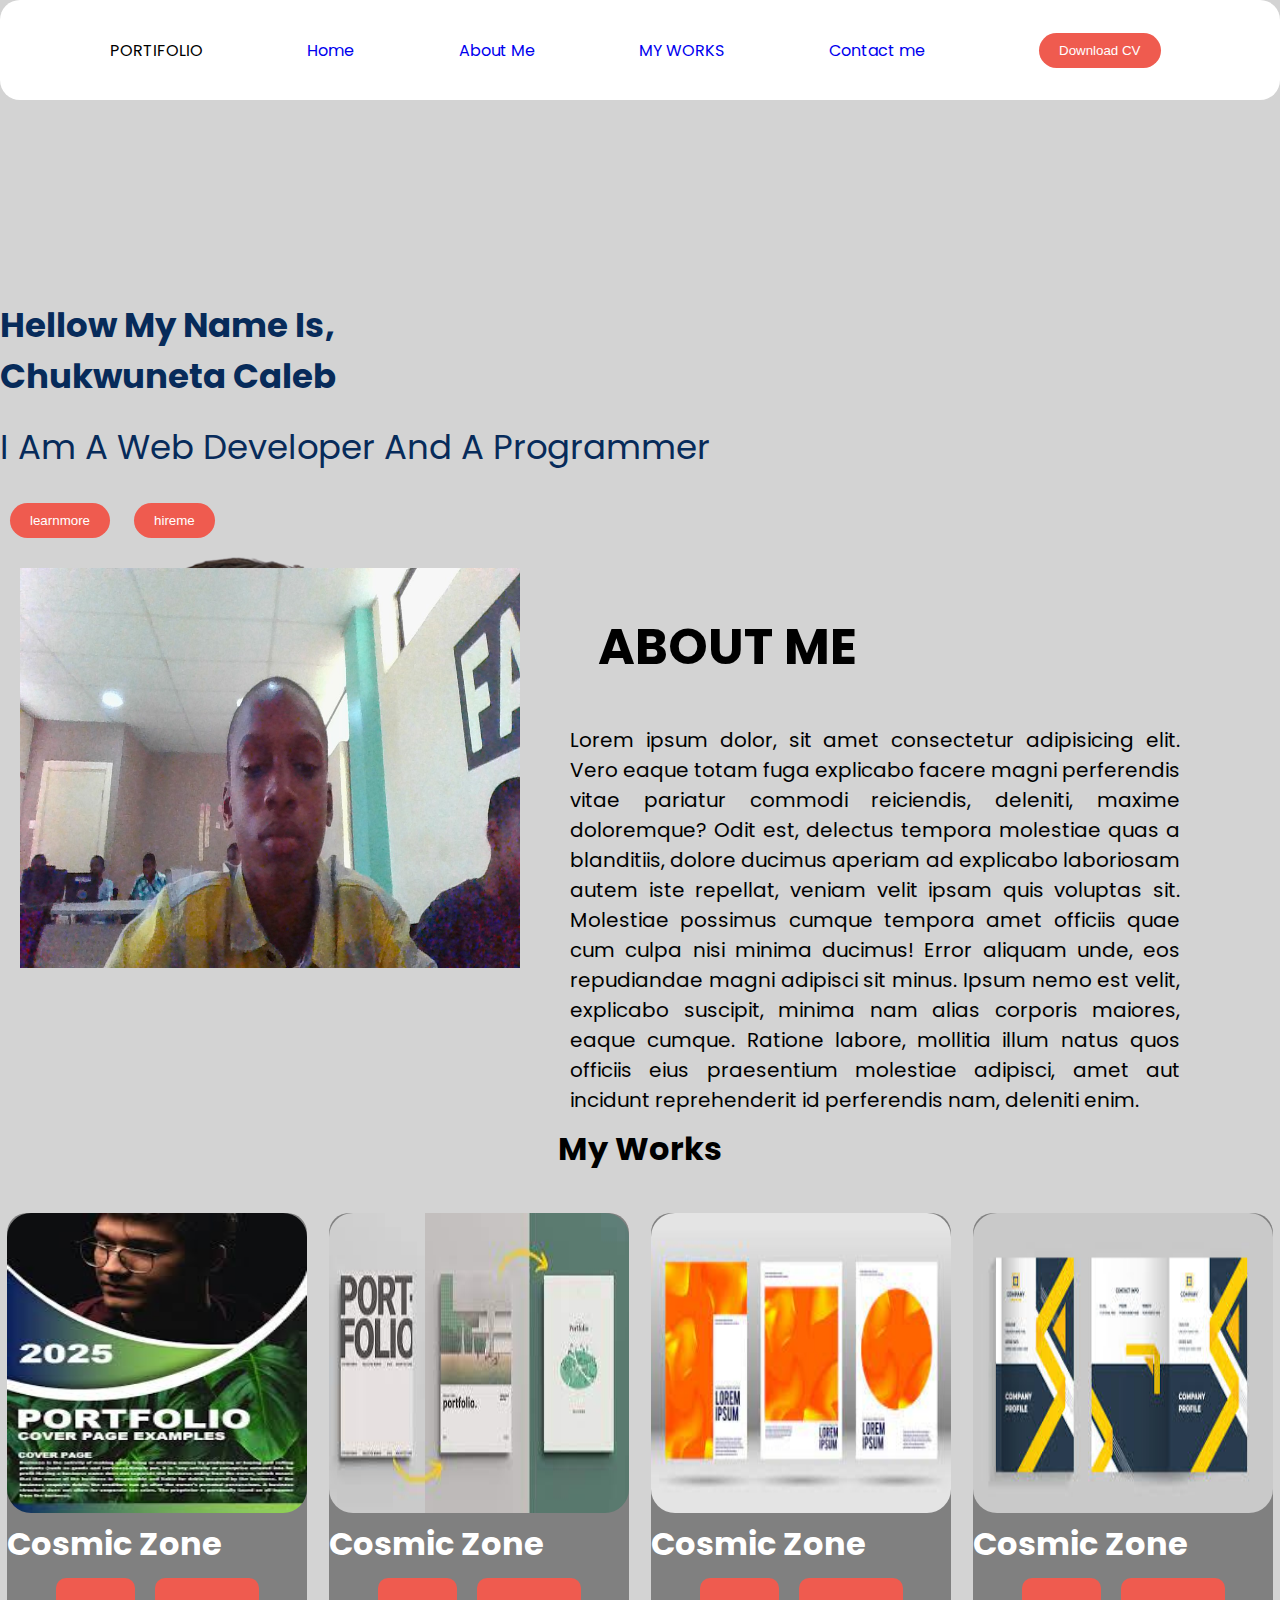
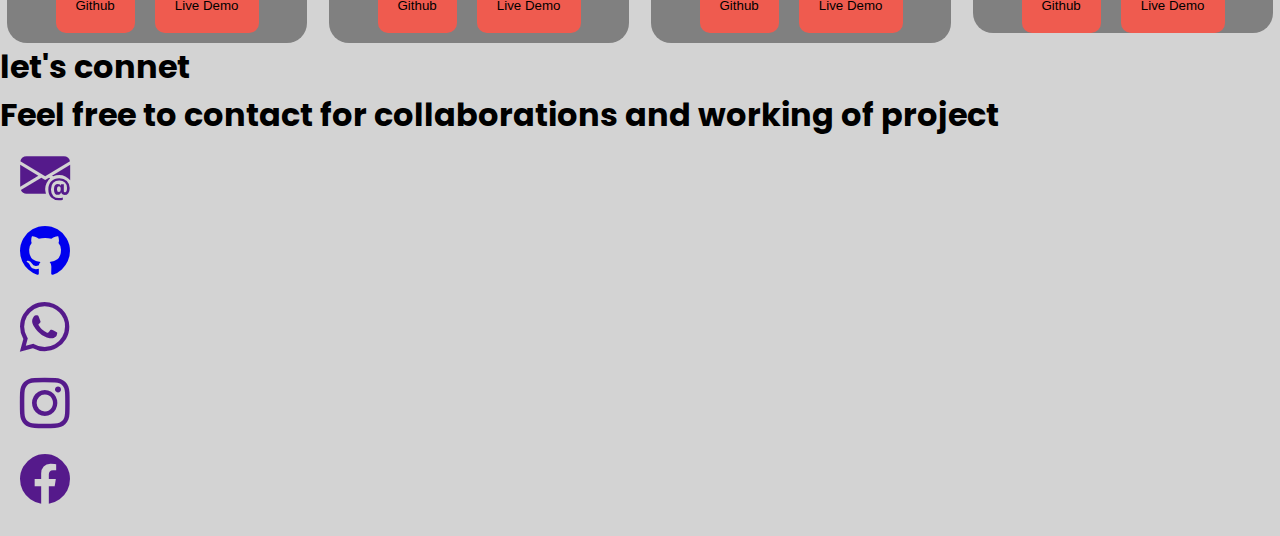
<file: index.html>
<!DOCTYPE html>
<html lang="en">

<head>
    <meta charset="UTF-8">
    <meta name="viewport" content="width=device-width, initial-scale=1.0">
    <link rel="stylesheet" href="./style.css">
    <link rel="stylesheet" href="https://cdn.jsdelivr.net/npm/bootstrap-icons@1.10.5/font/bootstrap-icons.css">
</head>
<title>PORTIFOLIO</title>

<body class="background-img">
    <nav class="navigation">
        <span> PORTIFOLIO</span>
        </div>

        <!-- <ul class="ListItem">
            <li>Home</li>
            <li>About Us</li>
            <li>Project</li>
            <li>Experience</li>
            <li>Contact</li> -->
        <a href="#Home" class="navigationlinks">Home</a>
        <a href="#Aboutme" class="navigationlinks">About Me</a>
        <a href="#service" class="navigationlinks">MY WORKS</a>
        <a href="#" class="navigationlinks">Contact me</a>
        <button class="primaryButton">Download CV</button>
        </div>
        </ul>
    </nav>
    <section id="Home">
        <div class="HeroText">
            <h1 class="Title">Hellow My Name Is,</h1>
            <h1 class="Subtitle">Chukwuneta Caleb</h1>
            <p class="Paragraph">I Am A Web Developer And A Programmer</p>
            <div class="heroButtonContainer">
                <button class="learnmore">learnmore</button>
                <button class="hireme">hireme</button>
            </div>
        </div>
        <div class="heroImage">
            <img src="./IMAGES/capture.png" alt="">
        </div>
    </section>
    <section class="Me">
        <div class="img"><img src="IMAGES/me.jpg">
        </div>
        <div class="Aboutme">
            <h1 class="intro">ABOUT ME</h1>
            <p>Lorem ipsum dolor, sit amet consectetur adipisicing elit. Vero eaque totam fuga explicabo facere magni
                perferendis vitae pariatur commodi reiciendis, deleniti, maxime doloremque? Odit est, delectus tempora
                molestiae quas a blanditiis, dolore ducimus aperiam ad explicabo laboriosam autem iste repellat, veniam
                velit ipsam quis voluptas sit. Molestiae possimus cumque tempora amet officiis quae cum culpa nisi
                minima ducimus! Error aliquam unde, eos repudiandae magni adipisci sit minus. Ipsum nemo est velit,
                explicabo suscipit, minima nam alias corporis maiores, eaque cumque. Ratione labore, mollitia illum
                natus quos officiis eius praesentium molestiae adipisci, amet aut incidunt reprehenderit id perferendis
                nam, deleniti enim.</p>
        </div>
    </section>
    <section id="Services">
        <h1 class="Services">My Works</h1>
        <div class="cards">
            <div class="card-1">
                <img class="pic1" src="./IMAGES/images (1).jpg">
                <h1 class="text">Cosmic Zone</h1>
                <div class="CTA">
                    <button>Github</button>
                    <button>Live Demo</button>
                </div>
            </div>

            <div class="card-2">
                <img class="pic2" src="./IMAGES/download (1).jpg">
                <h1 class="text">Cosmic Zone</h1>
                <div class="CTA">
                    <button>Github</button>
                    <button>Live Demo</button>
                </div>
            </div>

            <div class="card-3">
                <img class="pic3" src="./IMAGES/download (2).jpg">
                <h1 class="text">Cosmic Zone</h1>
                <div class="CTA">
                    <button>Github</button>
                    <button>Live Demo</button>
                </div>
            </div>

            <div class="card-4">
                <img class="pic4" src="./IMAGES/images.jpg">
                <h1 class="text">Cosmic Zone</h1>
                <div class="CTA">
                    <button>Github</button>
                    <button>Live Demo</button>
                </div>
            </div>
        </div>
    </section>
<section class="contact" id="contact">
<h1> let's connet</h1>
<h1>Feel free to contact for collaborations and working of project </h1>
<h1 class="send a message"><a href=""><i class="bi bi-envelope-at-fill"></i></a></h1>
<a href="https://github.com/"><i class="bi bi-github"></i></a>
<a href=""><i class="bi bi-whatsapp"></i></a>
<a href=""><i class="bi bi-instagram"></i></a>
<a href=""><i class="bi bi-facebook"></i></a>
<a href=""></a>
</section>

</body>

</html>
</file>
<file: style.css>
@import url("https://fonts.googleapis.com/css2?family=Poppins:ital,wght@0,300;0,400;0,500;1,200&display=swap");

* {
  margin: 0;
  padding: 0;
  scroll-behavior: smooth;
  box-sizing: border-box;
}

body {
  /* background-image: url(IMAGES/download.jpg); */
  width: 100%;
  font-family: Poppins;
  background-color: lightgrey;
}

/* nav bar started here */
.navigation {
background: white;
  padding: 5px;
  display: flex;
  /* border: 6px solid red; */
  width: 100%;
  height: 100px;
  justify-content: space-evenly;
  align-items: center;
  border-radius: 20px;
}

.mainHeader {
  font-size: 20px;
  /* font-weight: bold or bolder or light or numbers eg 500px; */
  font-weight: 600px;
  color: rgb(15, 15, 14);
}

.logo {
  border-radius: 20px;
}

.ListItem {
  margin: 0;
  padding: 20px;
  display: flex;
  align-items: center;
  gap: 2px;
  list-style: none;
}

.primaryButton {
  background-color: rgb(239, 91, 79);
  color: white;
  /* padding: 10px 20px 10px 20px; */
  padding: 10px 20px;
  border: none;
  border-radius: 20px;
}

.navigationlinks {
  text-decoration: none;
  transition: all o.3s;
}

.navigationlinks:hover {
  color: rgb(239, 91, 79);
}

nav .logo {
  display: flex;
  align-items: center;
  font-size: 25px;
  font-weight: 600;
  color: rgb(46, 33, 236);
}

.portifolio {
  font-size: large;
  font-weight: 600;
}

.container {
  padding: 220px;
  color: blueviolet;
}

.primaryButton:hover {
  cursor: pointer;
  color: black;
  transition: all o.3s;
}

/* nav bar ended here */

/* hero section started here*/

.heroSection {
  height: 1000px;
  display: flex;
  width: 100%;
  align-items: flex-start;
  justify-content: center;
}

.Title {
  color: rgb(7, 43, 90);
  font-size: 34px;
}

.Subtitle {
  color: rgb(7, 43, 90);
  font-size: 34px;
}

.heroImage{
height: 00px;
width: 200[px];
}

.Paragraph {
  font-size: 34px;
  color: rgb(7, 43, 90);
  margin: 20px 0;
}

.learnmore {
  background-color: rgb(239, 91, 79);
  border: none;
  padding: 10px 20px 10px;
  border-radius: 20px;
  color: white;
}

.hireme {
  background-color: rgb(239, 91, 79);
  border: none;
  padding: 10px 20px 10px;
  border-radius: 40px;
  color: white;
}

.HeroText {
  font-size: medium;
  padding-top: 200px;
}

.Me {
  display: flex;
  flex-direction: row;
  align-content: center;
  padding-top: 20px;
  padding-left: 20px;
}
img {
  width: 500px;
  height: 400px;
}

.Aboutme {
  width: 50%;
  padding: 10px;
  font-size: 20px;
  margin-left: 40px;
  text-align: justify;
  padding-top:1px;
}

.intro {
  margin: 20px 8px 20px;
  font-size: 50px;
  padding: 20px;
}
.Services {
  text-align: center;
}

.cards {
  display: flex;
  justify-content: space-around;
  gap: 0.5rem;
  padding-top: 40px;
 
}

.card-1 {
  background-color: grey;
  border-radius: 20px;
  height: fit-content;
  width: fit-content;
}
.card-2 {
  background-color: grey;
  border-radius: 20px;
 height: fit-content;
 width: fit-content;
}
.card-3 {
  background-color: grey;
  border-radius: 20px;
  height: fit-content;
  width: fit-content;
}
.card-4 {
  background-color: grey;
  border-radius: 20px;
  height: 420px;
  width: 300px;
}

.pic1 {
  height: 300px;
  width: 300px;
  border-radius: 1.5rem;
}


.pic2 {
  height: 300px;
  width: 300px;
  border-radius: 1.5rem;
}


.pic3 {
  height: 300px;
  width: 300px;
  border-radius: 1.5rem;
}


.pic4 {
  height: 300px;
  width: 300px;
  border-radius: 1.5rem;
}
.CTA {
  display: flex;
  justify-content: center;
}
button {
  padding: 20px;
  margin: 10px;
  border-radius: 10px;
  background:  rgb(239, 91, 79) ;
  border: none ;
}

.text{
color: white;
}
.contactme{
  color: white;
text-align: center;
background-color: grey;
margin-top: 20px;
height: 250px;
}

.bi{
font-size: 50px;
padding: 20px;
}
.contact{
  justify-content: center;
  display: flex;
  flex-direction: column;
}
</file>
